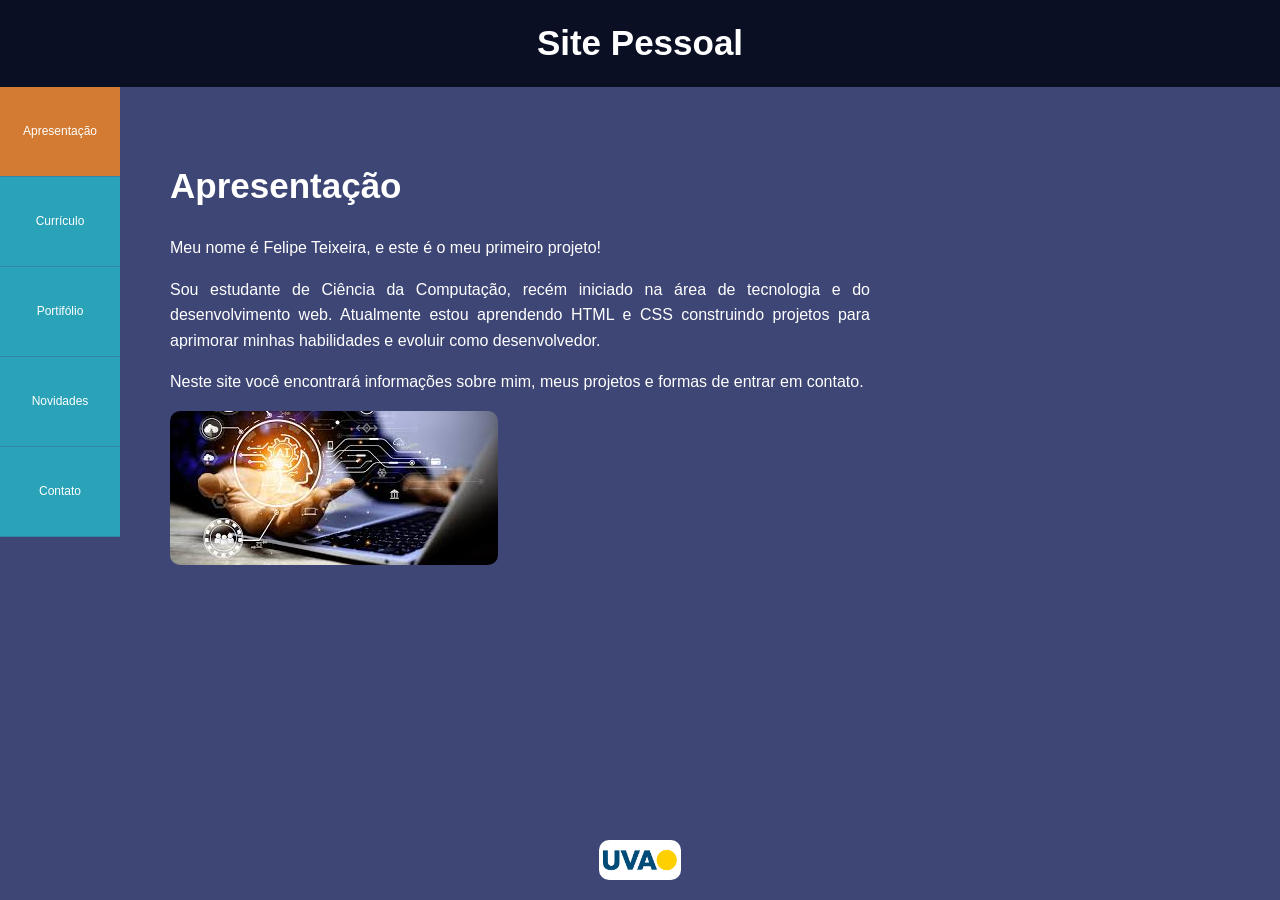
<file: Projeto 1/index.html>
<!doctype html>
<html>

<head>
    <title>Site Pessoal</title>
    <meta charset="utf-8">
    <meta name="viewport" content="width=device-width, initial-scale=1">
    <link rel="stylesheet" href="style.css">
</head>

<body>
    <header>
        <h1>Site Pessoal</h1>
    </header>
    <section>
        <nav>
            <div class="menu">
                <ul>
                    <li class="active"><a href="index.html">Apresentação</a></li>
                    <li><a href="Currículo.html">Currículo</a></li>
                    <li><a href="Portfólio.html">Portifólio</a></li>
                    <li><a href="Novidades.html">Novidades</a></li>
                    <li><a href="Contato.html">Contato</a></li>
                </ul>
            </div>
        </nav>
        <main>
            <h1>Apresentação</h1>
            <p>Meu nome é Felipe Teixeira, e este é o meu primeiro projeto!</p>
            <p>Sou estudante de Ciência da Computação, recém iniciado na área de tecnologia e do desenvolvimento web.
                Atualmente estou aprendendo HTML e CSS construindo projetos para aprimorar minhas habilidades e evoluir
                como desenvolvedor.</p>
            <p>Neste site você encontrará informações sobre mim, meus projetos e formas de entrar em contato.</p>
            <img src="img/tech.jpg">
        </main>
    </section>
</body>
<footer>
    <img src="img/uva.png" alt="Logo da UVA" title="Universidade Veiga de Almeida">
</footer>

</body>

</html>
</file>
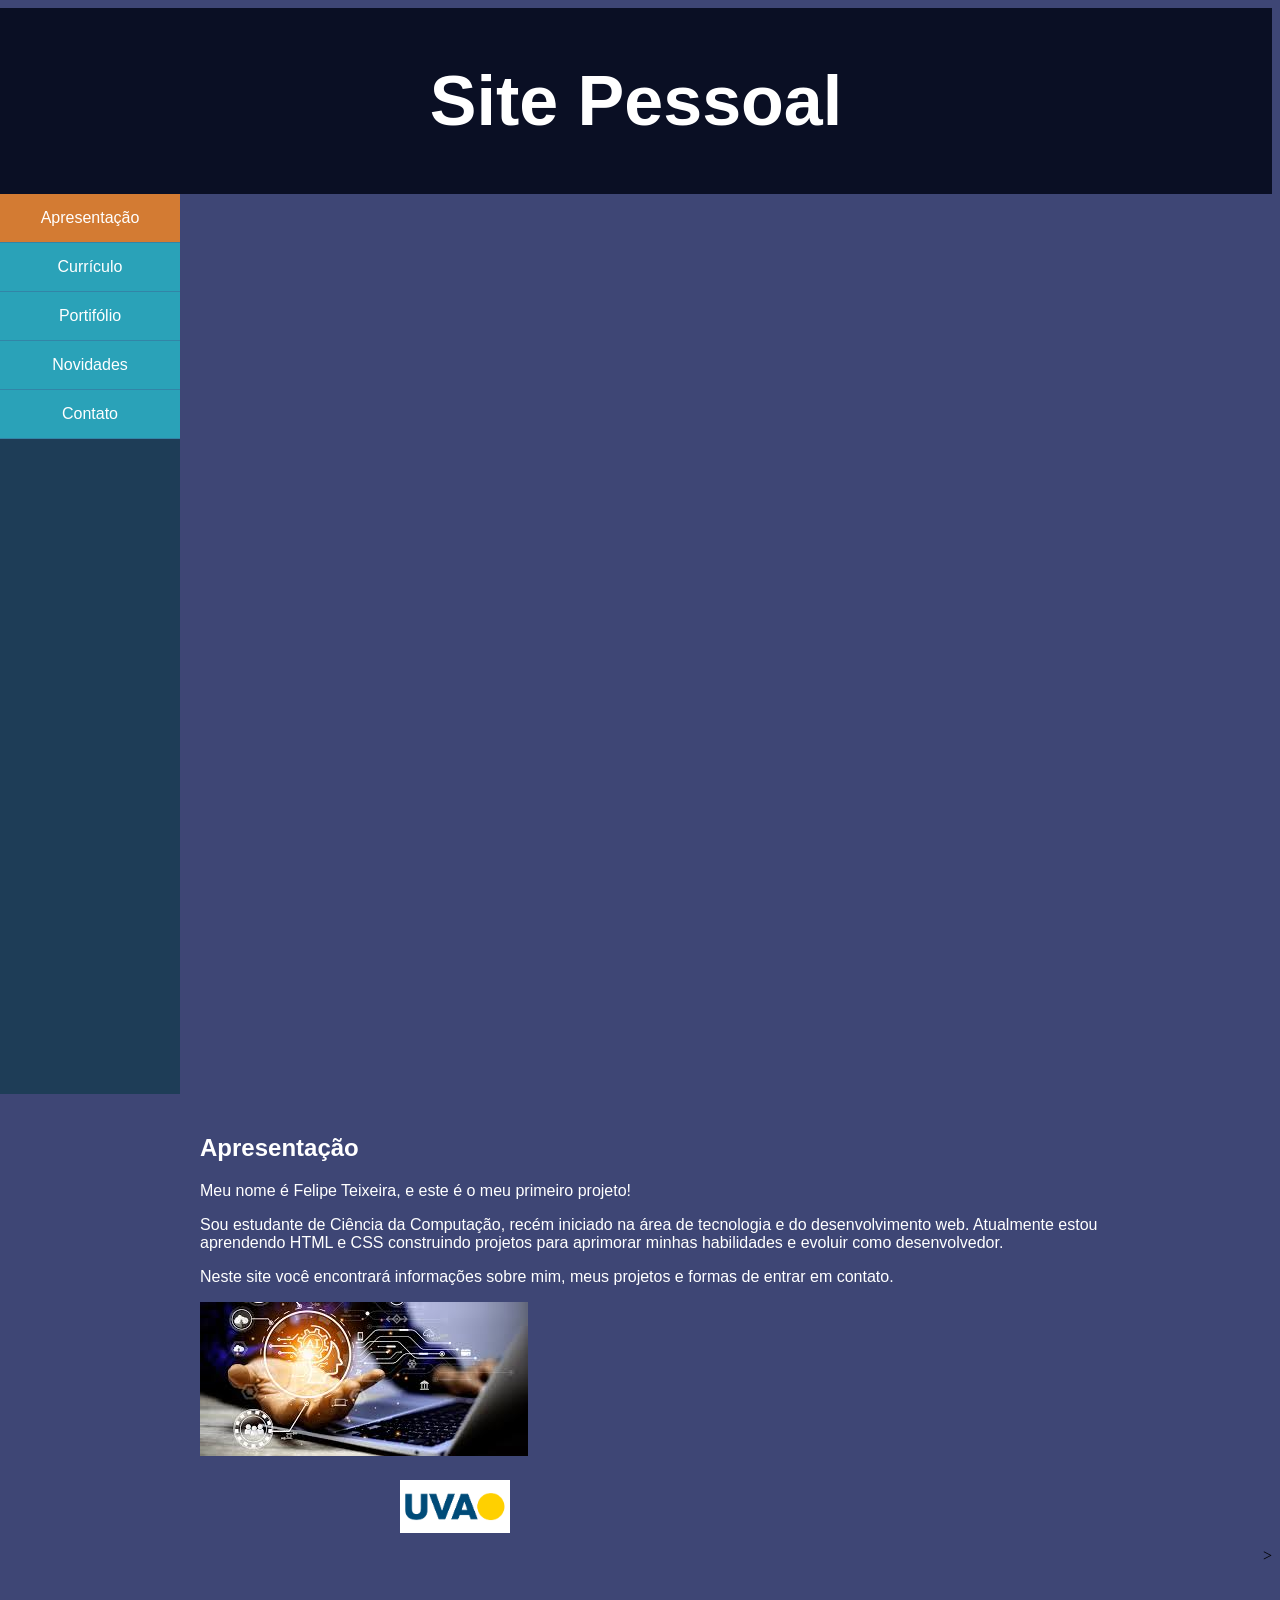
<file: Apresentação.html>
<!doctype html>
<html>

<head>
    <title>Site Pessoal</title>
    <meta charset="utf-8">
    <meta name="viewport" content="width=device-width, initial-scale=1">
    <link rel="stylesheet" href="css.css">
</head>
    
<body>
    <header>
        <h1>Site Pessoal</h1>
    </header>
        <section>
            <nav>
                <div class="menu">
                    <ul>
                        <li class="active"><a href="Apresentação.html">Apresentação</a></li>
                        <li><a href="Currículo.html">Currículo</a></li>
                        <li><a href="Portfólio.html">Portifólio</a></li>
                        <li><a href="Novidades.html">Novidades</a></li>
                        <li><a href="Contato.html">Contato</a></li>
                    </ul>
                </div>
            </nav>
            <article>
                <h2>Apresentação</h2>
                <p>Meu nome é Felipe Teixeira, e este é o meu primeiro projeto!</p>
                <p>Sou estudante de Ciência da Computação, recém iniciado na área de tecnologia e do desenvolvimento web. Atualmente estou aprendendo HTML e CSS  construindo projetos para aprimorar minhas habilidades e evoluir como desenvolvedor.</p>
                <p>Neste site você encontrará informações sobre mim, meus projetos e formas de entrar em contato.</p>
                <img src="img/tech.jpg">
            </article>
    </section>
<footer>
  <img src="img/uva.png" alt="Logo da UVA">>
</footer> 
    
</body>
</html>
</file>
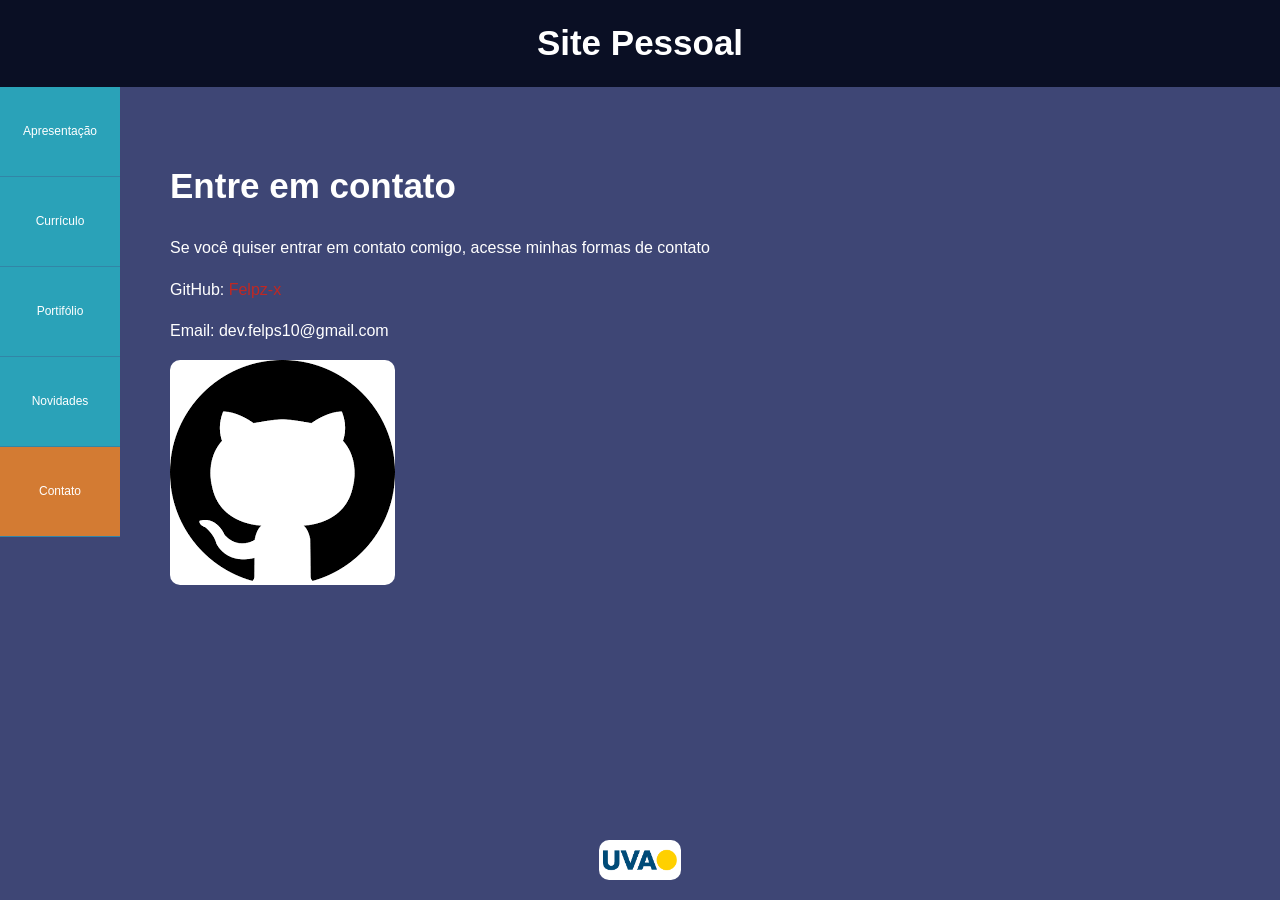
<file: Projeto 1/Contato.html>
<!doctype html>
<html>

<head>
    <title>Site Pessoal</title>
    <meta charset="utf-8">
    <meta name="viewport" content="width=device-width, initial-scale=1">
    <link rel="stylesheet" href="style.css">
</head>
    
<body>
    <header>
        <h1>Site Pessoal</h1>
    </header>
        <section>
            <nav>
                <div class="menu">
                    <ul>
                        <li><a href="index.html">Apresentação</a></li>
                        <li><a href="Currículo.html">Currículo</a></li>
                        <li><a href="Portfólio.html">Portifólio</a></li>
                        <li><a href="Novidades.html">Novidades</a></li>
                        <li class="active"><a href="Contato.html">Contato</a></li>
                    </ul>
                </div>
            </nav>
            <main>
                <h1>Entre em contato</h1>
                <p>Se você quiser entrar em contato comigo, acesse minhas formas de contato</p>
    <link>      <p>GitHub: <a href="https://github.com/Felpz-x/" target="_blank">Felpz-x</a></p>
                <p>Email: dev.felps10@gmail.com </p>
                <img src =img/github.png>
            </main>
        </section>
</body>
    <footer>
    <img src="img/uva.png" alt="Logo da UVA" title="Universidade Veiga de Almeida">
</footer> 
</html>
</file>
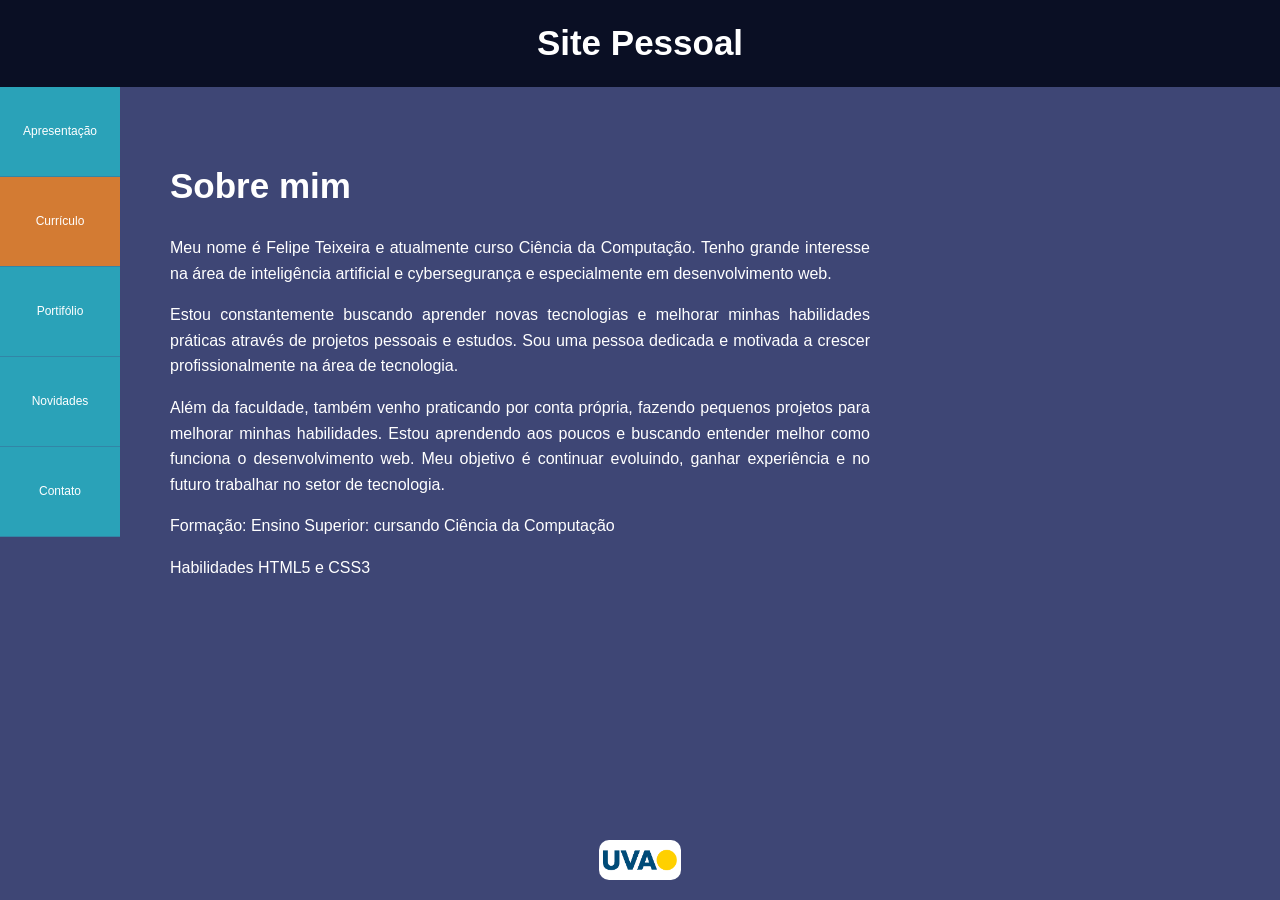
<file: Projeto 1/Currículo.html>
<!doctype html>
<html>

<head>
    <title>Site Pessoal</title>
    <meta charset="utf-8">
    <meta name="viewport" content="width=device-width, initial-scale=1">
    <link rel="stylesheet" href="style.css">
</head>

<body>
    <header>
        <h1>Site Pessoal</h1>
    </header>
    <section>
        <nav>
            <div class="menu">
                <ul>
                    <li><a href="index.html">Apresentação</a></li>
                    <li class="active"><a href="Currículo.html">Currículo</a></li>
                    <li><a href="Portfólio.html">Portifólio</a></li>
                    <li><a href="Novidades.html">Novidades</a></li>
                    <li><a href="Contato.html">Contato</a></li>
                </ul>
            </div>
        </nav>
        <main>
            <h1>Sobre mim</h1>
            <p>Meu nome é Felipe Teixeira e atualmente curso Ciência da Computação. 
                Tenho grande interesse na área de inteligência artificial e cybersegurança e especialmente em desenvolvimento web. 
             <p>Estou constantemente buscando aprender novas tecnologias e melhorar minhas habilidades práticas através de projetos pessoais e estudos. 
                Sou uma pessoa dedicada e motivada a crescer profissionalmente na área de tecnologia.
            <p>Além da faculdade, também venho praticando por conta própria, fazendo pequenos projetos para melhorar
                minhas habilidades. Estou aprendendo aos poucos e buscando entender melhor como funciona o
                desenvolvimento web. Meu objetivo é continuar evoluindo, ganhar experiência e no futuro trabalhar no
                setor de tecnologia.</p>
            <p>Formação: Ensino Superior: cursando Ciência da Computação </p>
            <p>Habilidades HTML5 e CSS3</p>
        </main>
    </section>
</body>
<footer>
    <img src="img/uva.png" alt="Logo da UVA" title="Universidade Veiga de Almeida">
</footer>

</html>
</file>
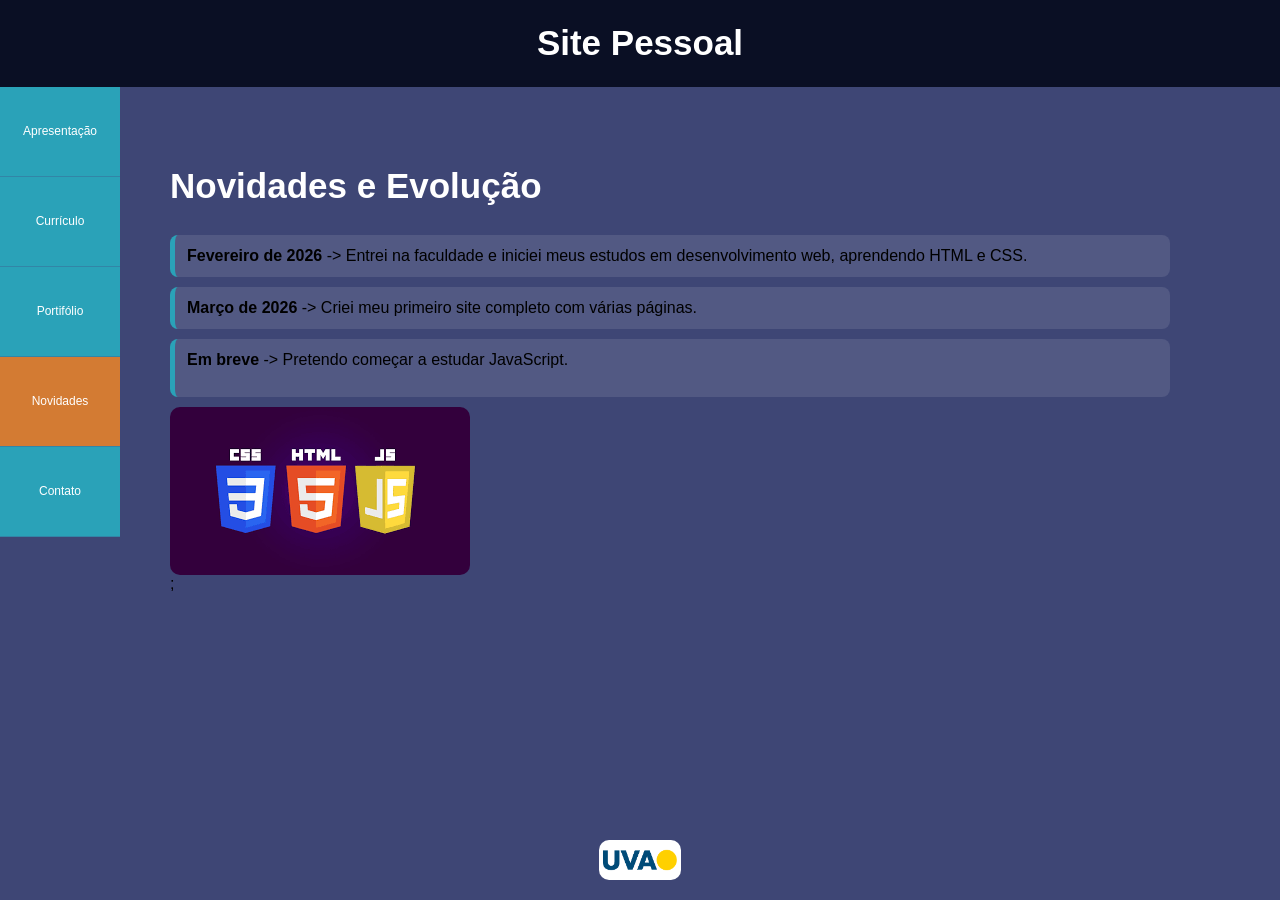
<file: Projeto 1/Novidades.html>
<!doctype html>
<html>

<head>
    <title>Site Pessoal</title>
    <meta charset="utf-8">
    <meta name="viewport" content="width=device-width, initial-scale=1">
    <link rel="stylesheet" href="style.css">
</head>

<body>
    <header>
        <h1>Site Pessoal</h1>
    </header>
    <section>
        <nav>
            <div class="menu">
                <ul>
                    <li><a href="index.html">Apresentação</a></li>
                    <li><a href="Currículo.html">Currículo</a></li>
                    <li><a href="Portfólio.html">Portifólio</a></li>
                    <li class="active"><a href="Novidades.html">Novidades</a></li>
                    <li><a href="Contato.html">Contato</a></li>
                </ul>
            </div>
        </nav>
        <main>
            <h1>Novidades e Evolução</h1>
            <ul>
                <li><strong>Fevereiro de 2026</strong> -> Entrei na faculdade e iniciei meus estudos em desenvolvimento
                    web, aprendendo HTML e CSS. </li>
                <li><strong>Março de 2026</strong> -> Criei meu primeiro site completo com várias páginas. </li>
                <li><strong>Em breve</strong> -> Pretendo começar a estudar JavaScript.</p>
                </li>
                <img src="img/jscsshtml.png">;
            </ul>
        </main>
    </section>
</body>
<footer>
    <img src="img/uva.png" alt="Logo da UVA" title="Universidade Veiga de Almeida">
</footer>

</html>
</file>
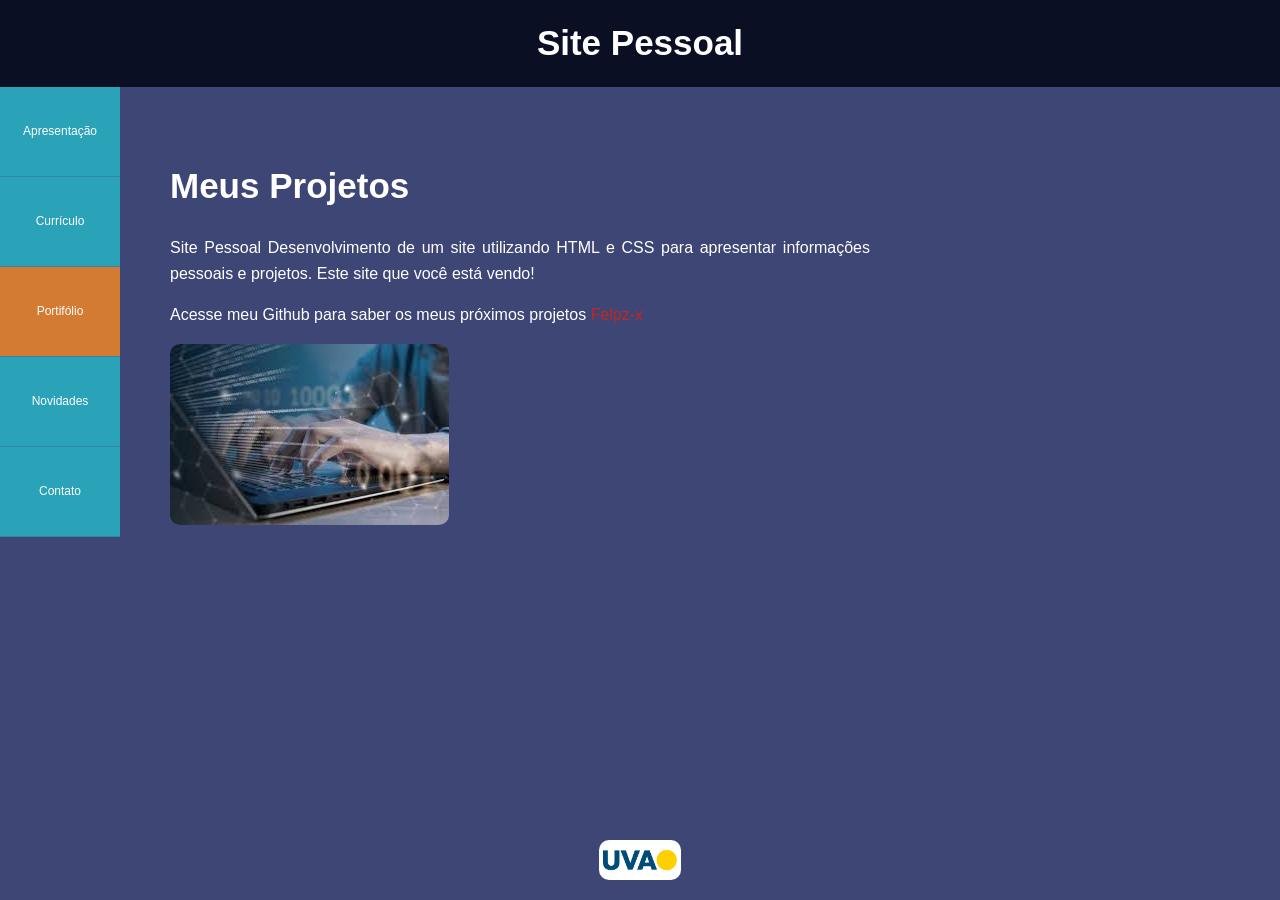
<file: Projeto 1/Portfólio.html>
<!doctype html>
<html>

<head>
    <title>Site Pessoal</title>
    <meta charset="utf-8">
    <meta name="viewport" content="width=device-width, initial-scale=1">
    <link rel="stylesheet" href="style.css">
</head>

<body>
    <header>
        <h1>Site Pessoal</h1>
    </header>
    <section>
        <nav>
            <div class="menu">
                <ul>
                    <li><a href="index.html">Apresentação</a></li>
                    <li><a href="Currículo.html">Currículo</a></li>
                    <li class="active"><a href="Portfólio.html">Portifólio</a></li>
                    <li><a href="Novidades.html">Novidades</a></li>
                    <li><a href="Contato.html">Contato</a></li>
                </ul>
            </div>
        </nav>
        <main>
            <h1>Meus Projetos</h1>
            <p>Site Pessoal Desenvolvimento de um site utilizando HTML e CSS para apresentar informações pessoais e
                projetos. Este site que você está vendo!</p>
            <p> Acesse meu Github para saber os meus próximos projetos <a href="https://github.com/Felpz-x/"
                    target="_blank">Felpz-x</a></p>
            </p>
            <img src="img/tech 2.jpg">
        </main>
    </section>
</body>
<footer>
    <img src="img/uva.png" alt="Logo da UVA" title="Universidade Veiga de Almeida">
</footer>

</html>
</file>
<file: Projeto 1/style.css>
body {
  background-color: #3e4675;
  background-repeat: no-repeat;
  margin-left: 0px;
  width: 100%;
  font-family: Arial, sans-serif;
  margin: 0;
  min-height: 100vh;
  display: flex;
  flex-direction: column;

}

header {
  background-color: rgb(10, 15, 36);
  text-align: center;
  margin: 0;
  display: flex;
  align-items: center;
  justify-content: center;
}

nav {

  background-color: rgb(30, 61, 87);
  width: 120px;
  flex-shrink: 0;
  height: 100%;

}

section {
  display: flex;

}

.menu {
  background-color: #2aa2b8;
  font-family: Arial, sans-serif;
  flex-shrink: 0;
  flex: 1;
  font-size: 12px;

}

.menu ul {
  list-style: none;
  margin: 0;
  padding: 0;
  height: 50vh;
  display: flex;
  flex-direction: column;
  flex-shrink: 0;
  flex: 1;
}

.menu li {
  flex: 1;
  display: flex;
  align-items: center;
  justify-content: center;
  border-bottom: 1px solid #3285a7;
  flex-shrink: 0;
}

.menu li a {
  text-decoration: none;
  color: white;
  text-align: center;
}

.menu .active {
  background-color: rgb(211, 123, 51);
}

.menu li:hover {
  background-color: #21a6aa;
  transition: 0.3s;
}




main {

  background-color: #3e4675;
  text-align: justify;
  padding: 50px;
  flex: 1;
  max-width: 1000px;
}

main ul {
  list-style: none;
  padding-left: 0;
}

main li {
  background-color: rgba(255, 255, 255, 0.1);
  margin-bottom: 10px;
  padding: 12px;
  border-radius: 8px;
  border-left: 5px solid #2aa2b8;
  font-family: Arial, sans-serif;
}

main img {
  max-width: 100%;
  height: auto;
  border-radius: 10px;
  display: flex;
}

footer {
  display: flex;
  justify-content: center;
  align-items: center;
  padding: 20px 0;
  margin-top: auto;
}



footer img {
  max-width: 100%;
  height: 40px;
  border-radius: 10px;
  display: block;
}


p {
  color: white;
  font-family: Arial, Helvetica, sans-serif;
  max-width: 700px;
  line-height: 1.6;

}

h1,
h3,
h2,
p {
  color: white;
  font-family: Arial, Helvetica, sans-serif;
}

h1 {
  font-size: 35px;
}

a {
  color: rgb(192, 40, 35);
  text-decoration: none;
}

a:hover {
  color: yellow;
}
</file>
<file: css.css>
body{
    background-color:#3e4675;
    background-attachment:fixed;
    background-repeat: no-repeat;
    margin-left: 0;
    min-height: 100vh;
    display: flex;
    flex-direction: column;
}

header{
    background-color: rgb(10, 15, 36); 
    padding: 6px;
    text-align: center;
    font-size: 35px; 
    color: white;
    margin-top: 0;
}

nav {
    float: left; 
    background-color: rgb(30, 61, 87);
    width: 180px;
    height: 100vh;
}

.menu {
  background-color: #2aa2b8;
  font-family: Arial, sans-serif;
}

.menu ul {
  list-style: none;
  margin: 0;
  padding:0;
  height: 100%;
  display: flex;
  flex-direction: column;
}

.menu li {
  flex: 1;
  display: flex;
  padding:15px;
  align-items: center;
  justify-content: center;
  border-bottom: 1px solid #3285a7;
}

.menu li a {
  text-decoration: none;
  color: white;
  display: block;
  width: 100%;
  text-align: center;
}

.menu .active {
  background-color: rgb(211, 123, 51);
}

.menu li:hover {
  background-color: #21a6aa;
  transition: 0.3s;
}


article {
    float: left; 
    width:75%;
    background-color: #3e4675;
    padding: 20px;
    text-align: left;
    height: auto;
    margin-left: 180px;
    flex: 1;
} 

article ul {
  list-style: none; /* remove bolinhas */
  padding-left: 0;
 }

article li {
  background-color: rgba(255, 255, 255, 0.1);
  margin-bottom: 10px;
  padding: 12px;
  border-radius: 8px;
  border-left: 5px solid #2aa2b8;
  font-family: Arial, sans-serif;  
}

footer {
  display: flex;
  align-items: center;   /* alinha verticalmente */
  justify-content: space-between; /* separa texto e imagem */
  padding: 0px;
  margin-left: 200px;
  margin-bottom: 100px;
}

footer img {
  width: 110px;
  height: auto;
  margin-left: 200px;
  margin-bottom: 100px;
}



p{
    color:white;
    font-family:Arial, Helvetica, sans-serif;
}

h1,h3,h2,p{
    color:white;
    font-family:Arial, Helvetica, sans-serif;
}
</file>
